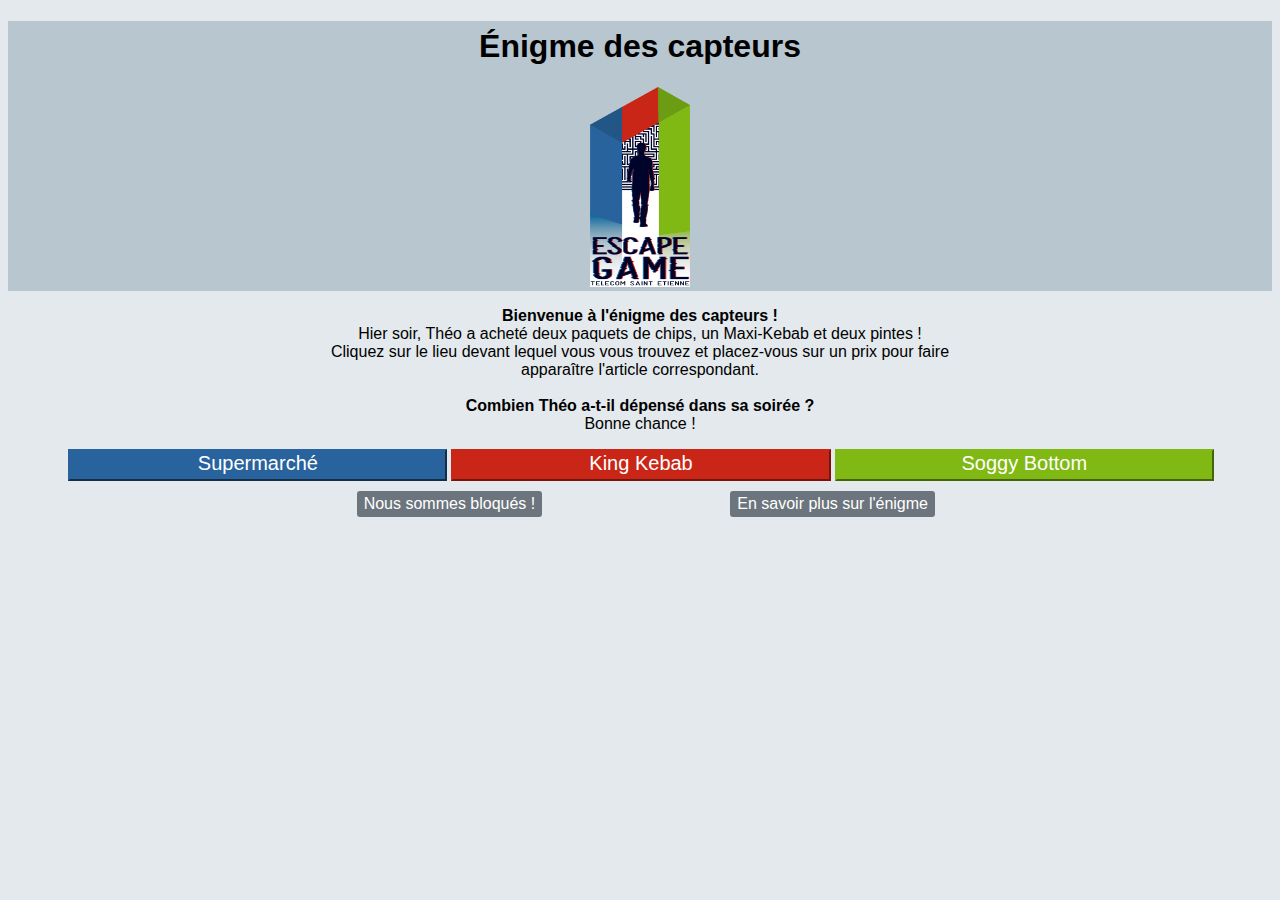
<file: web/index.html>
<!DOCTYPE html>
<html>

<head>
	<meta http-equiv="content-type" content="text/html; charset=UTF-8" />
	<link rel="stylesheet" media="screen" type="text/css" href="towerWebPage.css">
	<link rel="icon" href="LOGO.png">
	<title>Escape Game TSE</title>
</head>

<body>
	<!-- Zepto JS : Librairie JS minimaliste JQuery compatible-->
	<script type="text/javascript" src="zepto.min.js"></script>
	<!--Définition des fonctions utiles-->
	<script type="text/javascript">
		/*Fonction de gestion des affichages des onglets*/
		function display(toDisplay, otherDiv1, otherDiv2, tab_displayed, otherTab1, otherTab2) {

			divToDisplay = document.getElementById(toDisplay);
			otherDiv1 = document.getElementById(otherDiv1);
			otherDiv2 = document.getElementById(otherDiv2);

			tabOfDisplayed = document.getElementById(tab_displayed);
			otherTab1 = document.getElementById(otherTab1);
			otherTab2 = document.getElementById(otherTab2);

			if (divToDisplay.style.display == 'none') {
				divToDisplay.style.display = 'block';
				otherDiv2.style.display = 'none';
				otherDiv1.style.display = 'none';

				tabOfDisplayed.style.height = '35px';
				otherTab1.style.height = '30px';
				otherTab2.style.height = '30px';
			}
		}

		/*Fonction d'affichage de la boite de dialogue d'aide*/
		function help() {
			modal = document.getElementById("modal_box");

			modal.style.display = "block";
		}

		/*Gestion d'évenement afin de fermer la boîte de dialogue*/
		window.onclick = function(event) {
			modal = document.getElementById("modal_box");
  			if (event.target == modal) {
   			 modal.style.display = "none";
  			}
  		}

  		/*Fonction de réactualisation des données des cartes pour affichage des images*/
		function refresh() {
			$('#super_pict').load('http://192.168.240.1/arduino/super');
			$('#soggy_pict').load('http://192.168.240.133/arduino/soggy');
			$('#king_pict').load('http://192.168.240.110/arduino/king');
		}

		/* Actualisation des données toutes les 500 ms */
		setInterval(() => refresh(), 500);
	</script>

	<!--Entête de la page-->
	<div id="begin">
		<h1 id="title">Énigme des capteurs</h1>
		<img class="begin_pict" src="LOGO.png" alt="Logo of Telecom Saint-Etienne Escape Game">
	</div>
	<p id="introduction_text">
		<b>Bienvenue à l'énigme des capteurs !</b><br>
		Hier soir, Théo a acheté deux paquets de chips, un Maxi-Kebab et deux pintes !<br>
		Cliquez sur le lieu devant lequel vous vous trouvez et placez-vous sur un prix pour faire apparaître l'article
		correspondant.<br> <br>
		<b>Combien Théo a-t-il dépensé dans sa soirée ?</b><br> Bonne chance !
	</p>

	<!--Onglets-->
	<div id="tabs">
		<ul>
			<li><input type="button" class="button" id="Supermarché" value="Supermarché"
					onclick="display('tab_supermarche', 'tab_king', 'tab_soggy', 'Supermarché', 'King', 'Soggy')"></li>
			<li><input type="button" class="button" id="King" value="King Kebab"
					onclick="display('tab_king', 'tab_supermarche', 'tab_soggy', 'King', 'Supermarché', 'Soggy')"></li>
			<li><input type="button" class="button" id="Soggy" value="Soggy Bottom"
					onclick="display('tab_soggy', 'tab_king', 'tab_supermarche', 'Soggy', 'Supermarché', 'King')"></li>
		</ul>
	</div>

	<!--Contenus des onglets-->
	<div class="tab_content" id="tab_supermarche" style="display:none;">
		<span class="product_pict" id="super_pict">Aucune donnée reçue ...</span>
	</div>
	<div class="tab_content" id="tab_king" style="display:none;">
		<span class="product_pict" id="king_pict">Aucune donnée reçue ...</span>
	</div>
	<div class="tab_content" id="tab_soggy" style="display:none;">
		<span class="product_pict" id="soggy_pict">Aucune donnée reçue ...</span>
	</div>

	<!--Boîte de dialogue-->
	<div class="modal" id="modal_box">
		<div class="modal-content">
			<p>Regardez bien autour de vous pour trouver les prix des articles !</p>
			<button class="add_button" id="close_help">Compris</button>
		</div>
	</div>

	<!--Boutons additionnels d'aide et de lien vers la page de documentation-->
	<div id="additionnal_buttons">
		<ul>
			<li>
				<button id="help_button" class="add_button" onclick="help()">Nous sommes bloqués !</button>
			</li>
			<li>
				<form action="doc.html">
				<button type="submit" id="doc_button" class="add_button">
         			En savoir plus sur l'énigme</button>
         		</form>
			</li>
		</ul>
	</div>

	<script>
		/*Fonction de gestion de la fermeture de la boîte de dialogue*/
		var close_btn = document.getElementById("close_help");
		console.log(close_btn);
		close_btn.onclick = function (){
			modal = document.getElementById("modal_box");

			modal.style.display = "none";
		} 
	</script>
</body>

</html>
</file>
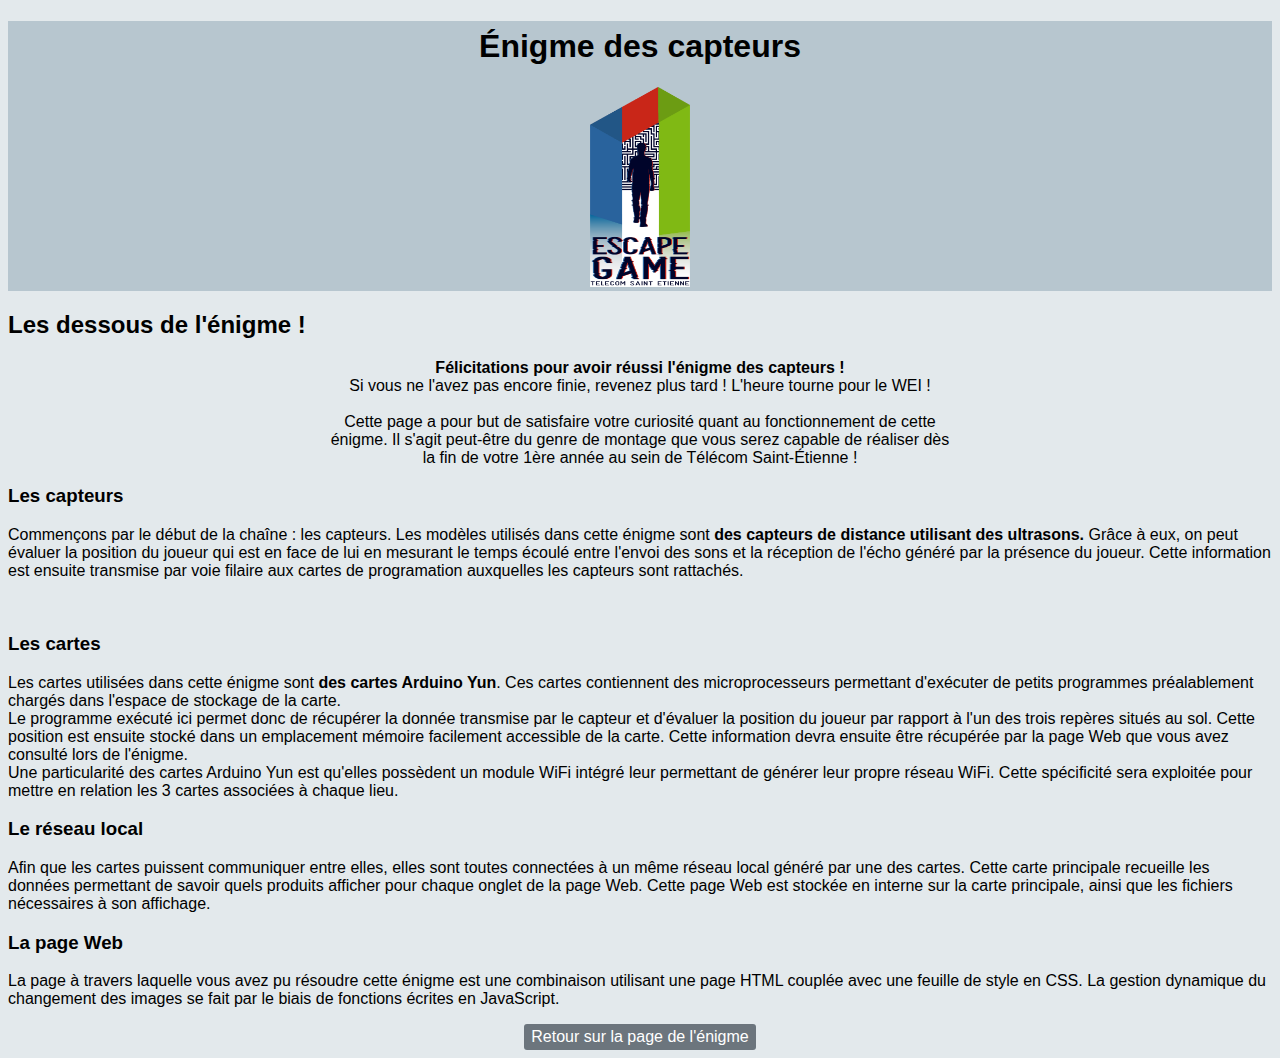
<file: web/doc.html>
<!DOCTYPE html>
	<html>
		<head>
			<link rel="stylesheet" media="screen" type="text/css" href="towerWebPage.css">
			<link rel="icon" href="LOGO.png">
			<title>Les dessous de l'énigme !</title>
		</head>
		<body>
			<!--Entête de la page-->
			<div id="begin">
				<h1 id="title">Énigme des capteurs</h1>
				<img class="begin_pict" src="LOGO.png" alt="Logo of Telecom Saint-Etienne Escape Game">
			</div>
			<div id="doc_title">
				<h2>Les dessous de l'énigme !</h2>
			</div>

			<!--Partie d'introduction-->
			<div id="introduction_text">
				<p><b>Félicitations pour avoir réussi l'énigme des capteurs !</b><br> Si vous ne l'avez pas encore finie, revenez plus tard ! L'heure tourne pour le WEI !<br><br>
				Cette page a pour but de satisfaire votre curiosité quant au fonctionnement de cette énigme. Il s'agit peut-être du genre de montage que vous serez capable de réaliser dès la fin de votre 1ère année au sein de Télécom Saint-Étienne !</p>
			</div>

			<!--Partie description du fonctionnement-->
			<div id="main_text">
				<h3>Les capteurs</h3>
				<p>Commençons par le début de la chaîne : les capteurs. Les modèles utilisés dans cette énigme sont <b>des capteurs de distance utilisant des ultrasons.</b> Grâce à eux, on peut évaluer la position du joueur qui est en face de lui en mesurant le temps écoulé entre l'envoi des sons et la réception de l'écho généré par la présence du joueur. Cette information est ensuite transmise par voie filaire aux cartes de programation auxquelles les capteurs sont rattachés.</p>
				<br>
				<h3>Les cartes</h3>
				<p>Les cartes utilisées dans cette énigme sont <b>des cartes Arduino Yun</b>. Ces cartes contiennent des microprocesseurs permettant d'exécuter de petits programmes préalablement chargés dans l'espace de stockage de la carte.<br>
					Le programme exécuté ici permet donc de récupérer la donnée transmise par le capteur et d'évaluer la position du joueur par rapport à l'un des trois repères situés au sol. Cette position est ensuite stocké dans un emplacement mémoire facilement accessible de la carte. Cette information devra ensuite être récupérée par la page Web que vous avez consulté lors de l'énigme.<br>
				Une particularité des cartes Arduino Yun est qu'elles possèdent un module WiFi intégré leur permettant de générer leur propre réseau WiFi. Cette spécificité sera exploitée pour mettre en relation les 3 cartes associées à chaque lieu.</p>
				<h3>Le réseau local</h3>
				<p>Afin que les cartes puissent communiquer entre elles, elles sont toutes connectées à un même réseau local généré par une des cartes. Cette carte principale recueille les données permettant de savoir quels produits afficher pour chaque onglet de la page Web. Cette page Web est stockée en interne sur la carte principale, ainsi que les fichiers nécessaires à son affichage.</p>
				<h3>La page Web</h3>
				<p>La page à travers laquelle vous avez pu résoudre cette énigme est une combinaison utilisant une page HTML couplée avec une feuille de style en CSS. La gestion dynamique du changement des images se fait par le biais de fonctions écrites en JavaScript.</p>
			</div>

			<!--Bouton de retour à la page de l'énigme-->
			<div id="additionnal_buttons">
				<form action="index.html">
				<button type="submit" id="doc_button" class="add_button">
         			Retour sur la page de l'énigme</button>
         		</form>
			</div>
		</body>
	</html>
</file>
<file: web/towerWebPage.css>
body{
	background-color: #e3e9ec;
}

/*Partie introduction*/
#begin {
	background-color: #b7c6cf;

	text-align: center;
	width: 100%;
}

#title {
	color: black;
	font-family: 'Roboto', sans-serif;
	padding-top: 7px;
}

.begin_pict {
	width: 100px;
	height: 200px;
}

#introduction_text {
	text-align: center;
	width: 50%;
	padding-left: 25%;
	font-family: 'Roboto', sans-serif;
}

/*Partie onglets*/
#tabs{
	width: 100%;
	text-align: center;
}

ul{
    display: inline;
    text-align: center;
    
    margin-right: 3%;
    
}

ul li{
    display: inline-block;
    width: 30%;
    border-radius: 3px;
    border-bottom-right-radius: 3px;
    border-bottom-left-radius: 3px;
}


#Supermarché{
	background-color: #29639D;
	border-color: #29639D;
}

#King{
	background-color: #C92618;
	border-color: #C92618;
}

#Soggy{
	background-color: #80B914;
	border-color: #80B914;
}

.tab_content{
	text-align: center;
	border-style: solid;
	border-width: 10px;
	border-radius: 5px;
}

.product_pict{
	width : 45%;
	height: 45%;
}

#tab_supermarche{
	border-color: #29639D;
	border-radius: 5px;
}

#tab_king{
	border-color: #C92618;
}

#tab_soggy{
	border-color: #80B914;
}

/*Partie boutons de bas de page*/
.button{
	color: white;
	width: 100%;
	font-size: 20px;
	font-family: 'Roboto', sans-serif;
	padding-bottom: 4px;
}

.add_button{
	background-color: #6c757d;
    border-color: #6c757d;
    color: #fff;
    border-radius: 3px;
    border: 1px solid transparent;
    font-family: 'Roboto', sans-serif;
    font-size: 16px;
    padding-bottom: 3px;
    padding-top: 3px;
}

input[type="button" i]:focus {
	outline: none;
}

input[type="add_button" i]:focus {
	outline: none;
}

#additionnal_buttons{
	text-align: center;
	width: 100%;
	margin-top: 10px;
}

.modal {
  display: none;
  position: fixed;
  z-index: 1;
  padding-top: 200px;
  left: 0;
  top: 0;
  width: 100%;
  height: 100%;
  overflow: auto;
  background-color: rgb(0,0,0);
  background-color: rgba(0,0,0,0.4);
  text-align: center;
}

.modal-content {
  background-color: #fefefe;
  margin: auto;
  padding: 20px;
  border: 1px solid #888;
  width: 60%;
  font-family: 'Roboto', sans-serif;
}

/*Partie spécifique à la page de documentation*/
#main_text{
	font-family: 'Roboto', sans-serif;
}

#doc_title{
	font-family: 'Roboto', sans-serif;
}
</file>
